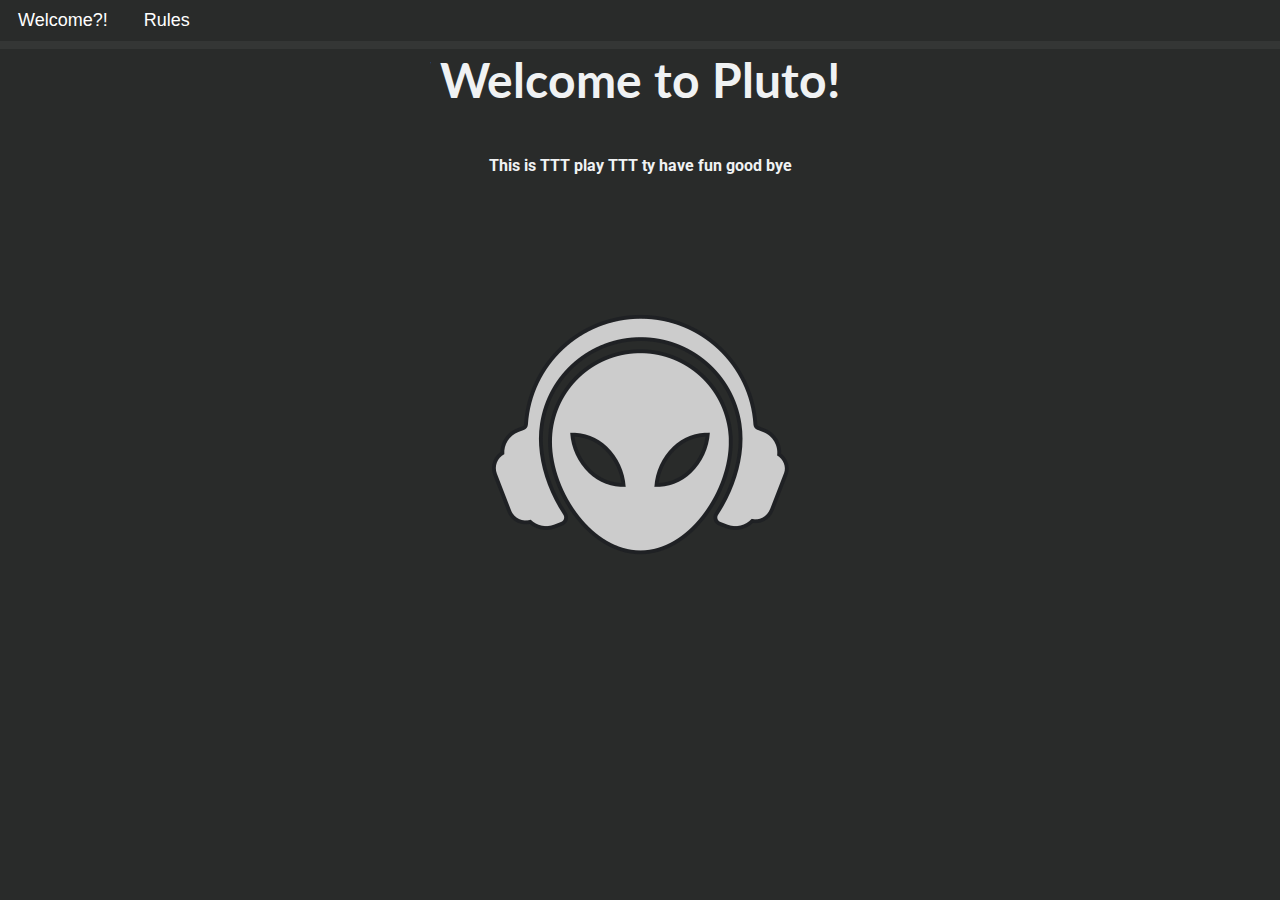
<file: index.html>
<html>
        <head>
			<meta charset="UTF-8">			
			<link rel="stylesheet" href="stylesheets/style.css">
		</head>

        <body class="flex-container">
			<div class="flex-header" id="header">
			</div>
			<iframe id="page" class="flex-fill" frameBorder="1"></iframe>

			<script>
				var pageiframe = document.getElementById("page");
				var header = document.getElementById("header");
				function init(pages) {
					"use strict";
					for (let i = 0; i < pages.length; i++) {
						let page = pages[i];
						var button = document.createElement("button");
						header.appendChild(button);
						button.onclick = function() {
							pageiframe.src = page.href;
						}
						button.innerText = page.title;
					}

					pageiframe.src = pages[0].href;
				}

				var req = new XMLHttpRequest();
				req.addEventListener("load", function() {
					init(JSON.parse(this.responseText));
				});
				req.open("GET", "./pages.json");
				req.send();
			</script>
        </body>
</html>
</file>
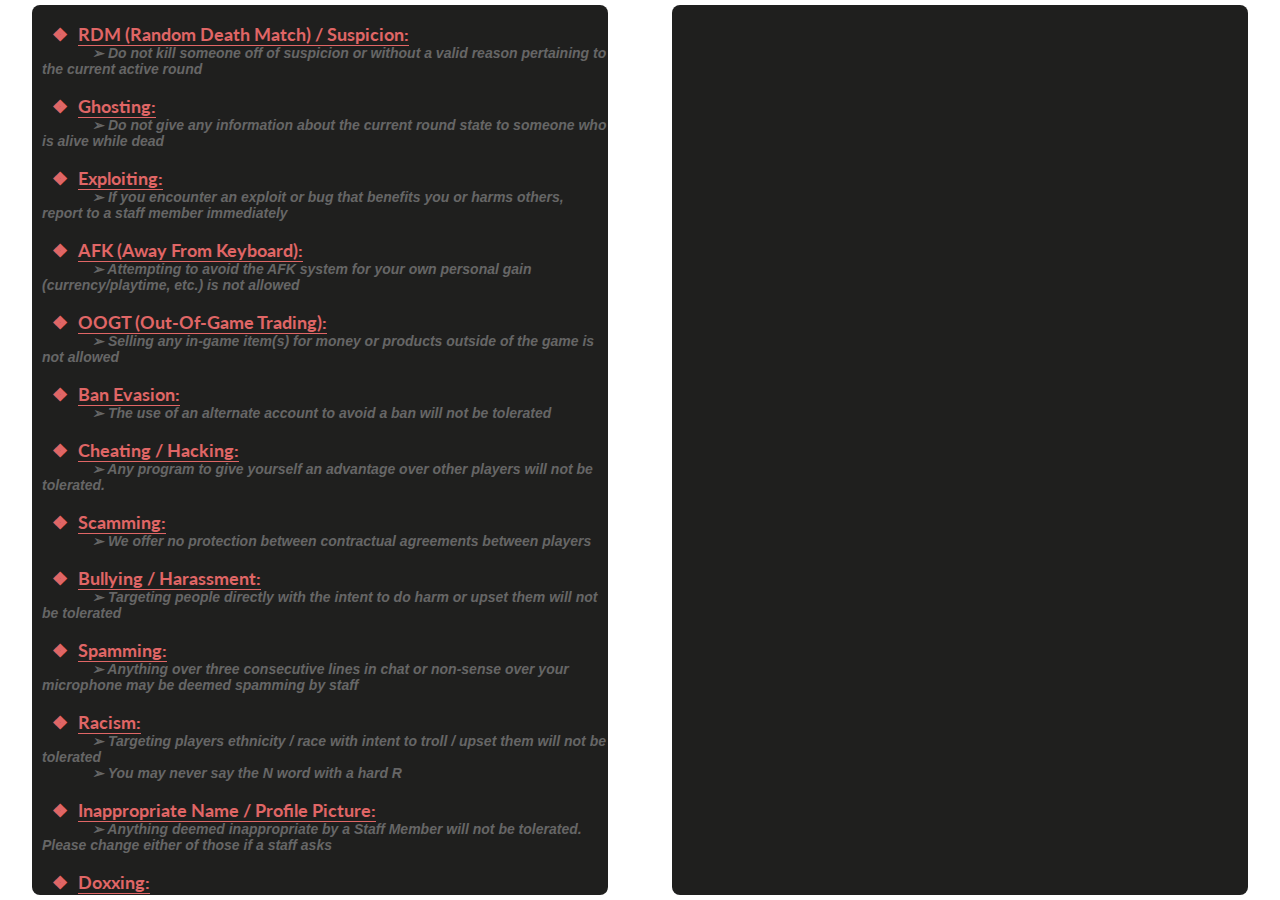
<file: pages/rules.html>
<html>
	<head>
		<meta charset="UTF-8">		
		<link rel="stylesheet" href="/stylesheets/rules.css">
	</head>
	<body>
		<div class="flex-horizontal">
			<div class="rule-container">
				<p class="ruleheader">
					<span class="ruleheader">❖</span><span class="ruleheader underline">RDM (Random Death Match) / Suspicion:</span> <br />
					<span class="ruleinfo">➢ Do not kill someone off of suspicion or without a valid reason pertaining to the current active round</span>
				</p>

				<p class="ruleheader">
					<span class="ruleheader">❖</span><span class="ruleheader underline">Ghosting:</span> <br />
					<span class="ruleinfo">➢ Do not give any information about the current round state to someone who is alive while dead</span><br />
				</p>
					
				<p class="ruleheader">
					<span class="ruleheader">❖</span><span class="ruleheader underline">Exploiting:</span><br />
					<span class="ruleinfo">➢ If you encounter an exploit or bug that benefits you or harms others, report to a staff member immediately</span><br />
				</p>
					
				<p class="ruleheader">
					<span class="ruleheader">❖</span><span class="ruleheader underline">AFK (Away From Keyboard):</span><br />
					<span class="ruleinfo">➢ Attempting to avoid the AFK system for your own personal gain (currency/playtime, etc.) is not allowed</span><br />
				</p>
					
				<p class="ruleheader">
					<span class="ruleheader">❖</span><span class="ruleheader underline">OOGT (Out-Of-Game Trading):</span><br />
					<span class="ruleinfo">➢ Selling any in-game item(s) for money or products outside of the game is not allowed</span><br />
				</p>
					
				<p class="ruleheader">
					<span class="ruleheader">❖</span><span class="ruleheader underline">Ban Evasion:</span><br />
					<span class="ruleinfo">➢ The use of an alternate account to avoid a ban will not be tolerated</span><br />
				</p>
					
				<p class="ruleheader">
					<span class="ruleheader">❖</span><span class="ruleheader underline">Cheating / Hacking:</span><br />
					<span class="ruleinfo">➢ Any program to give yourself an advantage over other players will not be tolerated.</span><br />
				</p>
					
				<p class="ruleheader">
					<span class="ruleheader">❖</span><span class="ruleheader underline">Scamming:</span><br />
					<span class="ruleinfo">➢ We offer no protection between contractual agreements between players</span><br />
				</p>
					
				<p class="ruleheader">
					<span class="ruleheader">❖</span><span class="ruleheader underline">Bullying / Harassment:</span><br />
					<span class="ruleinfo">➢ Targeting people directly with the intent to do harm or upset them will not be tolerated</span><br />
				</p>
					
				<p class="ruleheader">
					<span class="ruleheader">❖</span><span class="ruleheader underline">Spamming:</span><br />
					<span class="ruleinfo">➢ Anything over three consecutive lines in chat or non-sense over your microphone may be deemed spamming by staff</span><br />
				</p>
					
				<p class="ruleheader">
					<span class="ruleheader">❖</span><span class="ruleheader underline">Racism:</span><br />
					<span class="ruleinfo">➢ Targeting players ethnicity / race with intent to troll / upset them will not be tolerated</span><br />
					<span class="ruleinfo">➢ You may never say the N word with a hard R</span><br />
				</p>
					
				<p class="ruleheader">
					<span class="ruleheader">❖</span><span class="ruleheader underline">Inappropriate Name / Profile Picture:</span><br />
					<span class="ruleinfo">➢ Anything deemed inappropriate by a Staff Member will not be tolerated. Please change either of those if a staff asks</span><br />
				</p>
					
				<p class="ruleheader">
					<span class="ruleheader">❖</span><span class="ruleheader underline">Doxxing:</span><br />
					<span class="ruleinfo">➢ Seeking out someone else’s personal / private information or spreading it will not be tolerated</span><br />
				</p>
					
				<p class="ruleheader">
					<span class="ruleheader">❖</span><span class="ruleheader underline">DoS/DDoS:</span><br />
					<span class="ruleinfo">➢ Sending a Denial of Service / Distributed Denial of Service attack towards a player or a server will not be tolerated</span><br />
				</p>
					
				<p class="ruleheader">
					<span class="ruleheader">❖</span><span class="ruleheader underline">Traitor Baiting / Karma Baiting: </span><br />
					<span class="ruleinfo">➢ Acting like a Traitor to lower people’s karma by baiting them into damaging / killing you is not allowed</span><br />
				</p>
			</div>
			<div class="rule-container">
			</div>
		</div>
	</body>
</html>
</file>
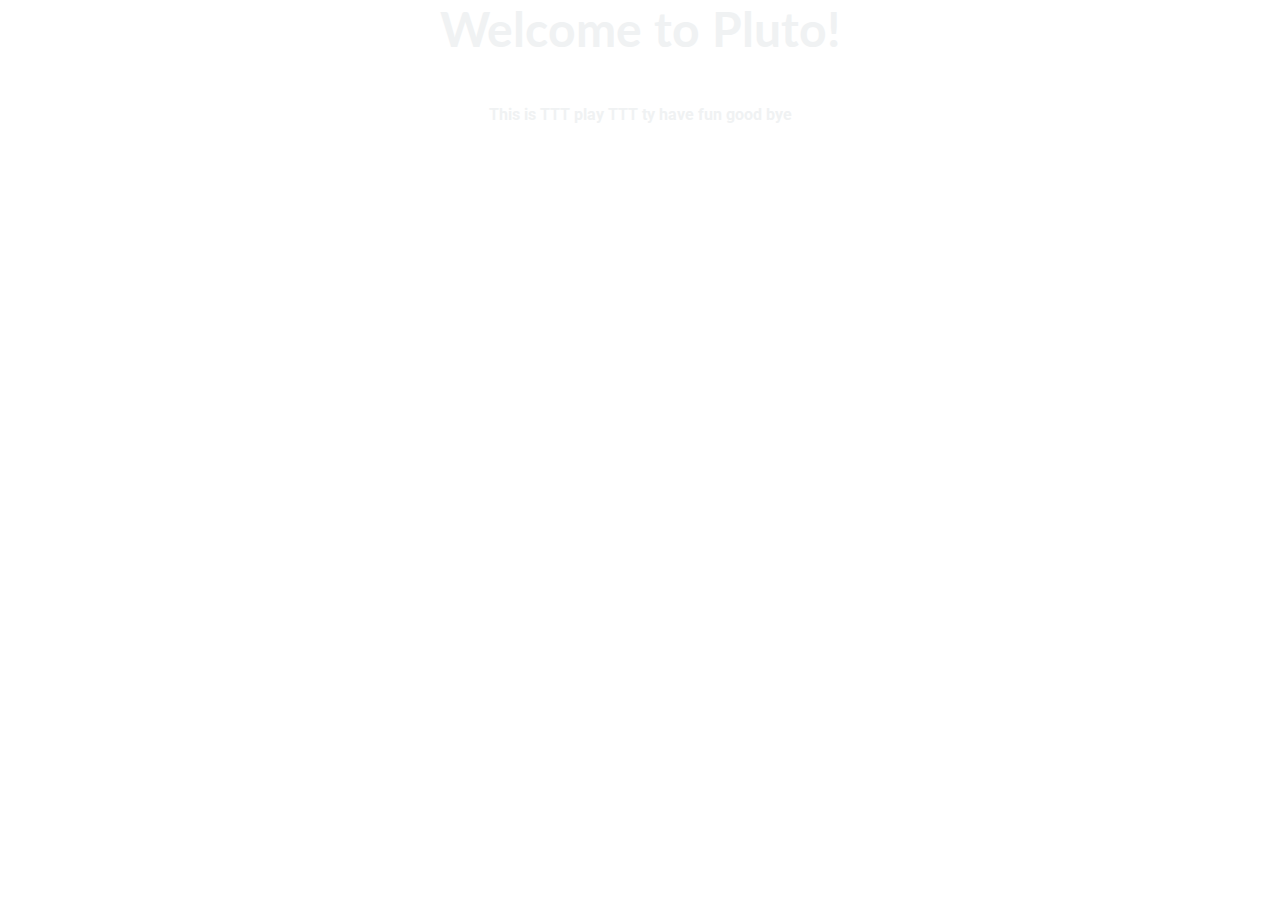
<file: pages/welcome.html>
<html>
	<head>
		<meta charset="UTF-8">
		<link rel="stylesheet" href="/stylesheets/welcome.css">
	</head>
	<body>
		<h1 class="center">
			<p>Welcome to Pluto!</p>
		</h1>
		<h3 class="center">
			<p>This is TTT play TTT ty have fun good bye</p>
		</h3>
	</body>
</html>
</file>
<file: stylesheets/style.css>
@import "container.css";
@import "centering.css";

html, body {
	height: 100%;
	width: 100%;
	background: url(/images/pluto.webp) center center no-repeat;
	background-color: rgb(41, 43, 42);
	margin: 0;
	padding: 0;
}

button {
	border: 0;
	margin: 6px;
	padding: 4px 12px 4px 12px;
	font-family: 'Roboto', sans-serif;
	font-size: 18px;
	background-color: transparent;
	cursor: pointer;
	color: white;
}

button:hover {
	background-color: rgb(46, 48, 47);
}

button:active {
	color: rgb(20, 21, 192)
}
</file>
<file: stylesheets/rules.css>
@import "iframe.css";
@import "centering.css";
@import "fonts.css";
@import "container.css";

.ruleheader {
	color: #e06666;
	font-family: 'Lato', sans-serif;
	font-size: 18px;
	font-weight: bold;
	margin-left: 10px;
}

.underline {
	border-bottom: 1px solid currentColor;
}

.ruleinfo {
	color: #666;
	margin-left: 50px;
	font-family: 'Robot', sans-serif;
	font-weight: bold;
	font-size: 14px;
	font-style: italic;
}

.rule-container {
	background-color: rgba(7, 7, 6, 0.9);
	border-radius: 8px;
	overflow-y: scroll;
	width: 45%;
	margin: 5px auto;
}
</file>
<file: stylesheets/welcome.css>
@import "iframe.css";
@import "centering.css";
@import "fonts.css";
@import "container.css";
</file>
